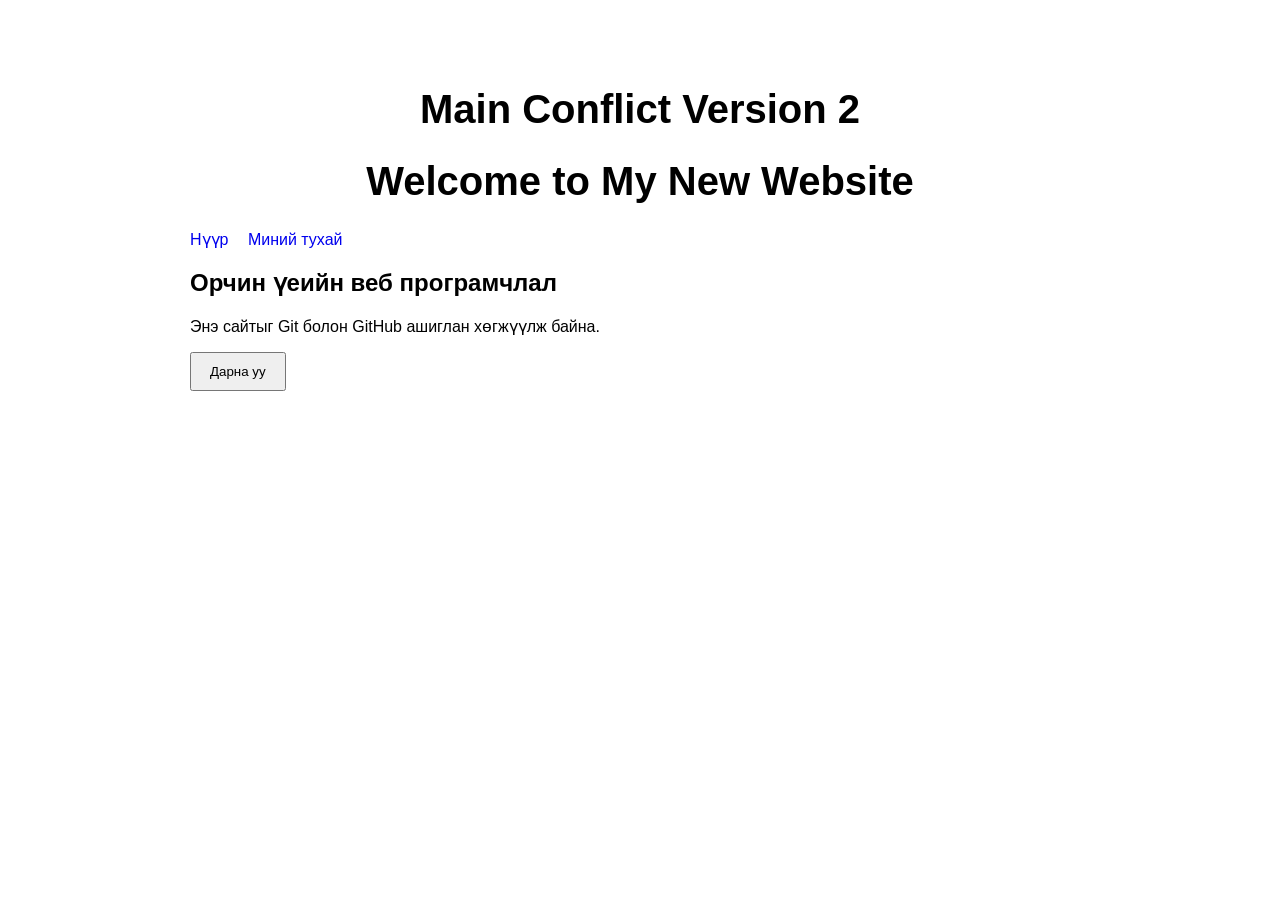
<file: index.html>
<!DOCTYPE html>
<html lang="mn">
<head>
    <meta charset="UTF-8">
    <meta name="viewport" content="width=device-width, initial-scale=1.0">
<h1>Main Conflict Version 2</h1>   <link rel="stylesheet" href="style.css">
</head>
<body>
    <header>
<h1>Welcome to My New Website</h1>
        <nav>
            <a href="index.html">Нүүр</a>
            <a href="about.html">Миний тухай</a>
        </nav>
    </header>

    <main>
        <h2>Орчин үеийн веб програмчлал</h2>
        <p>Энэ сайтыг Git болон GitHub ашиглан хөгжүүлж байна.</p>

        <button onclick="showMessage()">Дарна уу</button>
    </main>

    <script src="script.js"></script>
</body>
</html>
</file>
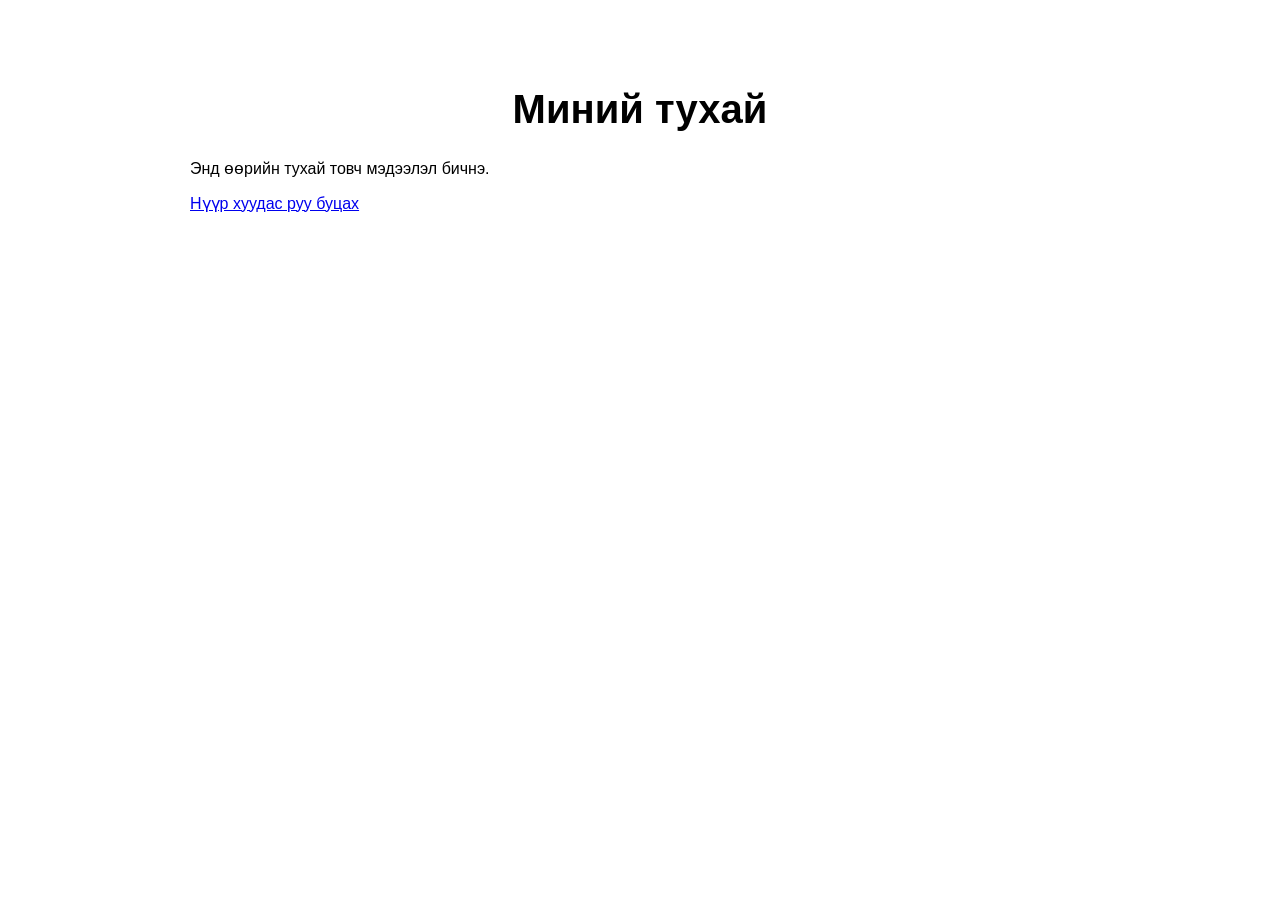
<file: about.html>
<!DOCTYPE html>
<html lang="mn">
<head>
    <meta charset="UTF-8">
    <meta name="viewport" content="width=device-width, initial-scale=1.0">
    <title>Миний тухай</title>
    <link rel="stylesheet" href="style.css">
</head>
<body>
    <h1>Миний тухай</h1>

    <p>Энд өөрийн тухай товч мэдээлэл бичнэ.</p>

    <a href="index.html">Нүүр хуудас руу буцах</a>
</body>
</html>
</file>
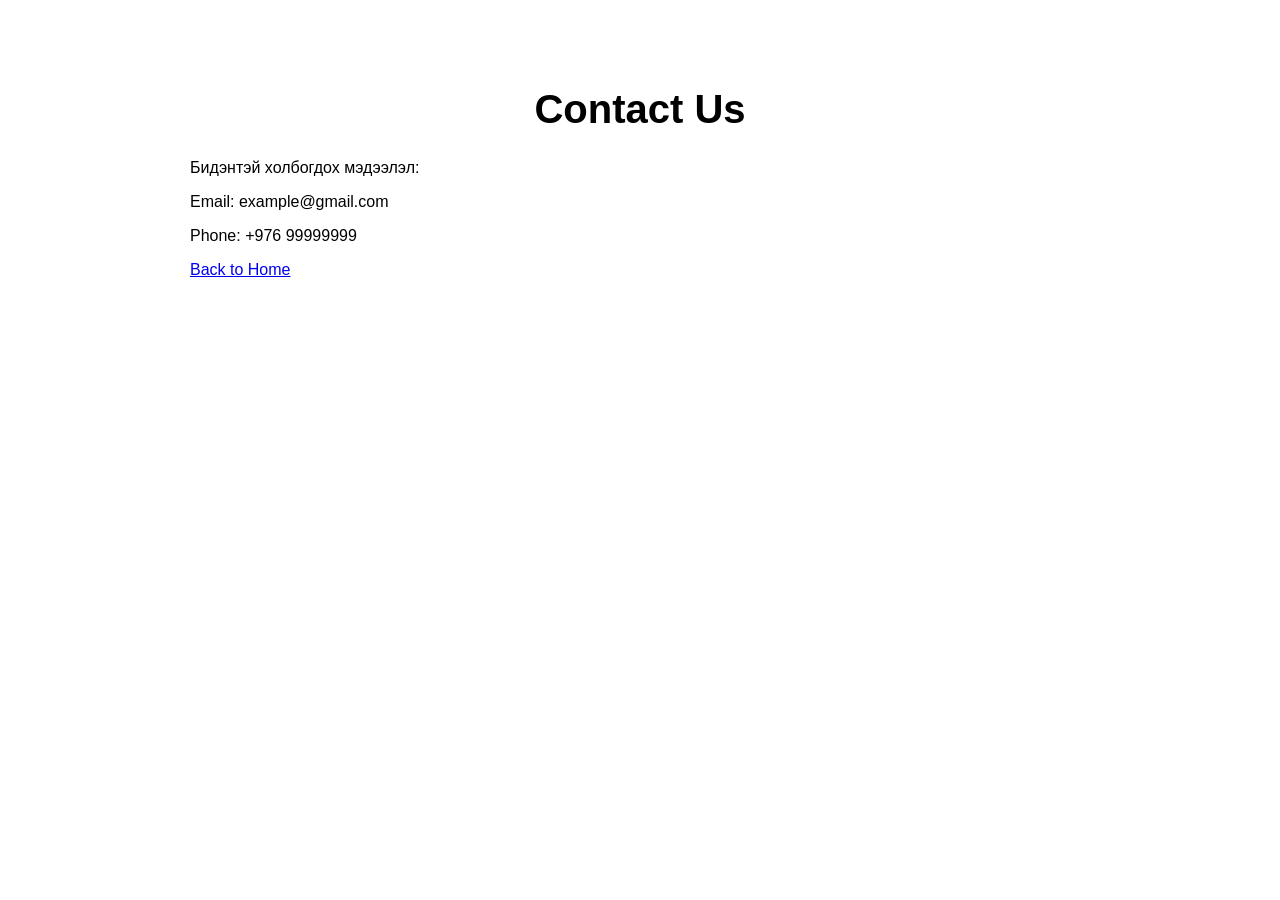
<file: contact.html>
<!DOCTYPE html>
<html lang="mn">
<head>
    <meta charset="UTF-8">
    <meta name="viewport" content="width=device-width, initial-scale=1.0">
    <title>Contact</title>
    <link rel="stylesheet" href="style.css">
</head>
<body>

    <h1>Contact Us</h1>

    <p>Бидэнтэй холбогдох мэдээлэл:</p>

    <p>Email: example@gmail.com</p>
    <p>Phone: +976 99999999</p>

    <a href="index.html">Back to Home</a>

</body>
</html>
</file>
<file: style.css>
body {
    font-family: Arial, sans-serif;
    max-width: 900px;
    margin: 40px auto;
    padding: 20px;
}

nav a {
    margin-right: 15px;
    text-decoration: none;
}

button {
    padding: 10px 18px;
    cursor: pointer;
}
h1 {
    text-align: center;
    font-size: 40px;
}
</file>
